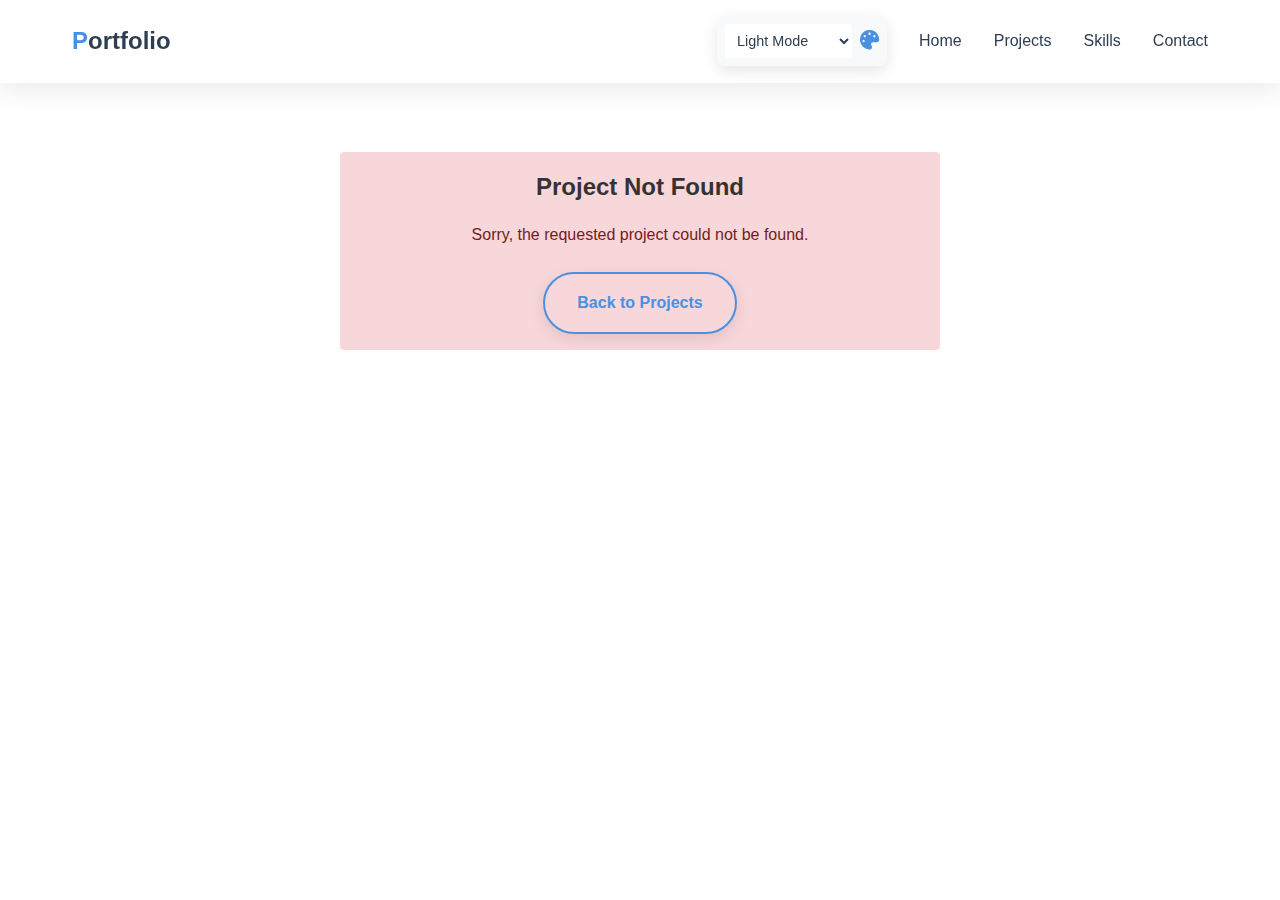
<file: project-details.html>
<!DOCTYPE html>
<html lang="en">
<head>
    <meta charset="UTF-8">
    <meta name="viewport" content="width=device-width, initial-scale=1.0">
    <title>Project Details</title>
    <link href="https://unpkg.com/aos@2.3.1/dist/aos.css" rel="stylesheet">
    <link rel="stylesheet" href="https://cdnjs.cloudflare.com/ajax/libs/font-awesome/6.4.0/css/all.min.css">
    <link rel="stylesheet" href="styles.css">
    <script src="js/projects.js"></script>
</head>
<body>
     <!-- Navigation -->
     <nav class="navbar">
        <div class="nav-content">
            <div class="logo">
                <span class="highlight">P</span>ortfolio
            </div>
            <div class="nav-items">
                <div class="theme-selector">
                    <select id="themeSelect" class="theme-select">
                        <option value="light">Light Mode</option>
                        <option value="dark">Dark Mode</option>
                        <option value="blue">Blue Theme</option>
                        <option value="purple">Purple Theme</option>
                        <option value="green">Green Theme</option>
                    </select>
                    <i class="fas fa-palette theme-icon"></i>
                </div>
                <li><a href="#home">Home</a></li>
                <li><a href="#projects">Projects</a></li>
                <li><a href="#skills">Skills</a></li>
                <li><a href="#contact">Contact</a></li>
            </div>
            <div class="menu-btn">
                <div class="menu-btn__lines"></div>
            </div>
        </div>
    </nav>

    <!-- Project Details Section -->
    <section class="project-details" id="projectDetails">
        <!-- Content will be loaded dynamically -->
    </section>

    <script src="https://unpkg.com/aos@2.3.1/dist/aos.js"></script>
    <script>
        AOS.init();
        
        // Theme Selector
        document.addEventListener('DOMContentLoaded', function() {
            const themeSelect = document.getElementById('themeSelect');
            const storedTheme = localStorage.getItem('theme') || 'light';
            
            themeSelect.value = storedTheme;
            document.body.setAttribute('data-theme', storedTheme);
            
            themeSelect.addEventListener('change', function() {
                const selectedTheme = this.value;
                document.body.setAttribute('data-theme', selectedTheme);
                localStorage.setItem('theme', selectedTheme);
            });

            // Load project details
            const urlParams = new URLSearchParams(window.location.search);
            const projectId = urlParams.get('project');
            
            if (projectId && projects[projectId]) {
                const project = projects[projectId];
                const projectDetails = document.getElementById('projectDetails');
                
                projectDetails.innerHTML = `
                    <div class="project-header">
                        <h1 class="project-title">${project.title}</h1>
                        <div class="project-meta">
                            <div class="project-category">${project.category}</div>
                            <div class="project-date">${project.date}</div>
                        </div>
                    </div>

                    <div class="project-gallery">
                        <div class="gallery-grid">
                            <div class="gallery-item main-image">
                                <img src="${project.image}" alt="${project.title}">
                            </div>
                            ${project.additionalImages ? 
                                project.additionalImages.map(img => `
                                    <div class="gallery-item">
                                        <img src="${img.url}" alt="${img.alt || project.title}">
                                    </div>
                                `).join('') : ''
                            }
                        </div>
                    </div>

                    <style>
                        .project-gallery {
                            margin: 2rem 0;
                            width: 100%;
                        }
                        
                        .gallery-grid {
                            display: grid;
                            grid-template-columns: repeat(2, 1fr);
                            gap: 1rem;
                            width: 100%;
                        }
                        
                        .gallery-item {
                            position: relative;
                            width: 100%;
                            border-radius: 8px;
                            overflow: hidden;
                            box-shadow: 0 4px 6px rgba(0, 0, 0, 0.1);
                        }
                        
                        .gallery-item img {
                            width: 100%;
                            height: 100%;
                            object-fit: cover;
                            transition: transform 0.3s ease;
                        }
                        
                        .gallery-item:hover img {
                            transform: scale(1.05);
                        }
                        
                        .main-image {
                            grid-column: 1 / -1;
                        }
                        
                        @media (min-width: 768px) {
                            .gallery-grid {
                                grid-template-columns: repeat(3, 1fr);
                            }
                        }
                        
                        @media (max-width: 576px) {
                            .gallery-grid {
                                grid-template-columns: 1fr;
                            }
                        }
                    </style>

                    <div class="project-info">
                        <div class="project-description">
                            <h2>About the Project</h2>
                            <p>${project.description}</p>
                            
                            <h3>Key Features</h3>
                            <ul class="features-list">
                                ${project.features.map(feature => `<li>✅ ${feature}</li>`).join('')}
                            </ul>

                            <h3>Technologies Used</h3>
                            <div class="tech-stack">
                                ${project.technologies.map(tech => `<span class="tech-tag">${tech}</span>`).join('')}
                            </div>
                        </div>

                        <div class="project-actions" style="margin-top: 3%;">
                            <a href="${project.githubUrl}" class="action-btn github-btn btn secondary">
                                <i class="fab fa-github"></i>
                                View Source Code
                            </a>
                            <a href="${project.liveUrl}" class="action-btn preview-btn btn secondary">
                                <i class="fas fa-external-link-alt"></i>
                                Live Preview
                            </a>
                        </div>
                    </div>
                `;
            } else {
                document.getElementById('projectDetails').innerHTML = `
                    <div class="error-message">
                        <h2>Project Not Found</h2>
                        <p>Sorry, the requested project could not be found.</p>
                        <a href="index.html#projects" class="btn secondary">Back to Projects</a>
                    </div>
                `;
            }
        });
    </script>
</body>
</html>
</file>
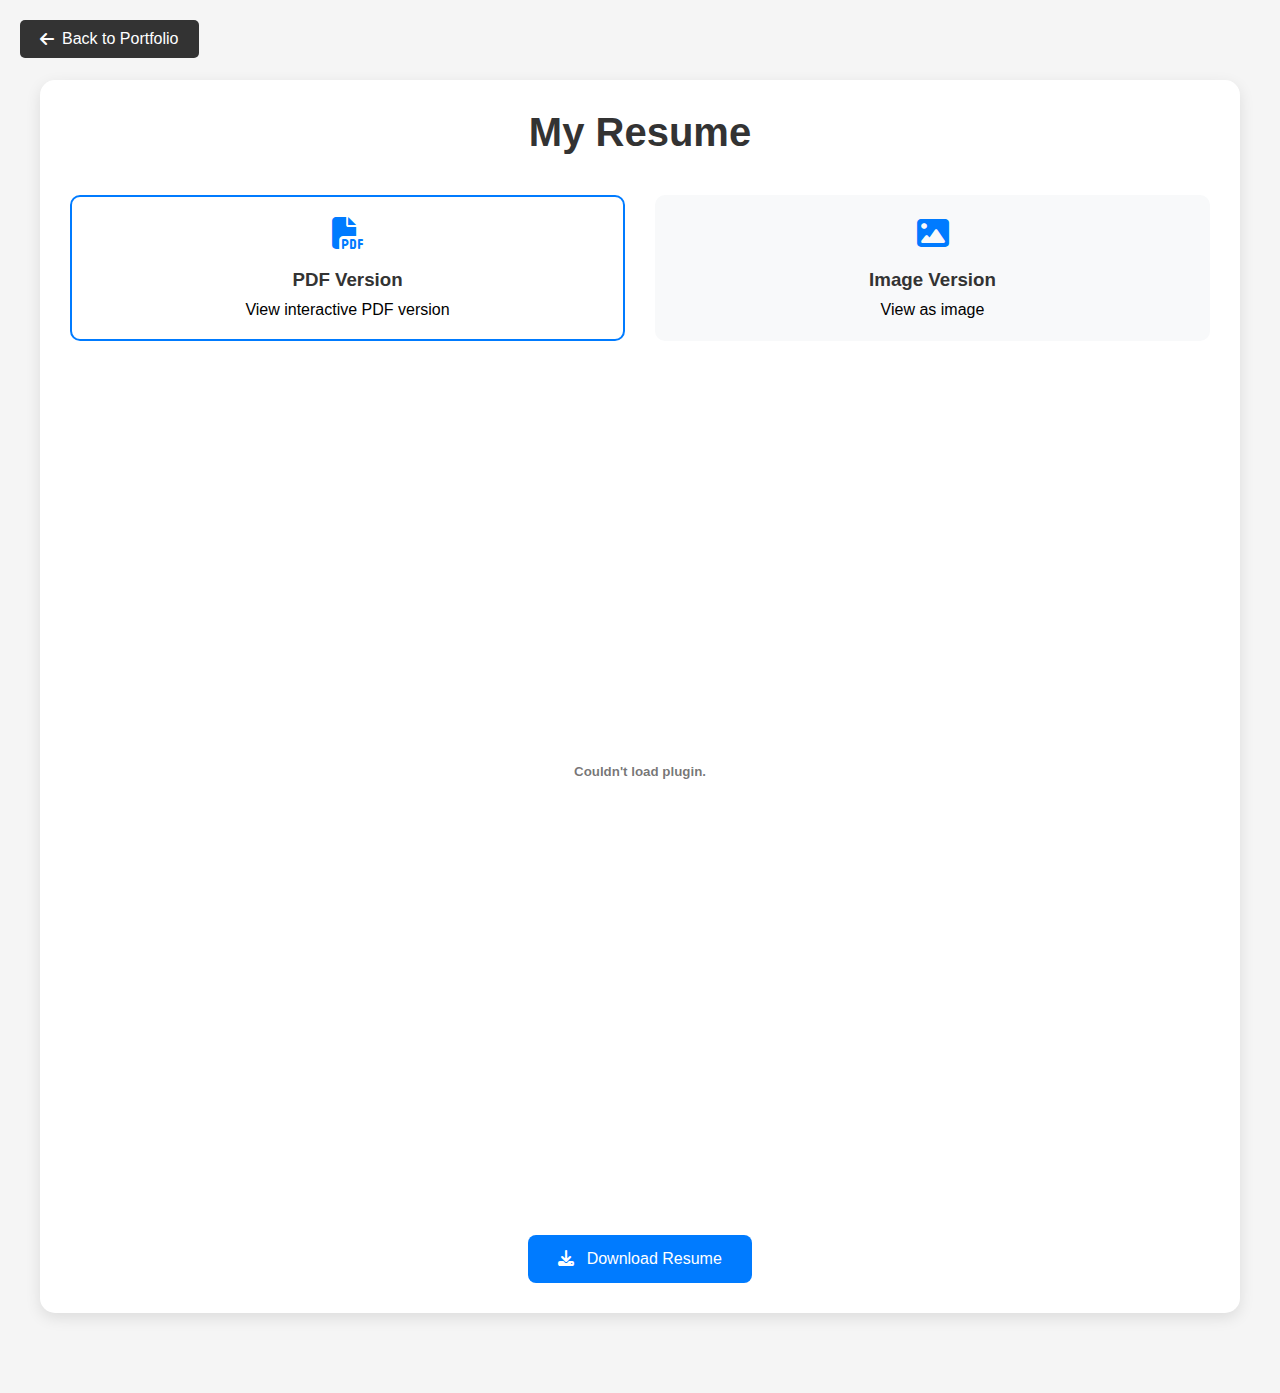
<file: resume.html>
<!DOCTYPE html>
<html lang="en">
<head>
    <meta charset="UTF-8">
    <meta name="viewport" content="width=device-width, initial-scale=1.0">
    <title>My Resume</title>
    <link rel="stylesheet" href="https://cdnjs.cloudflare.com/ajax/libs/font-awesome/6.4.0/css/all.min.css">
    <style>
        * {
            margin: 0;
            padding: 0;
            box-sizing: border-box;
            font-family: 'Segoe UI', Tahoma, Geneva, Verdana, sans-serif;
        }

        body {
            background: #f5f5f5;
            min-height: 100vh;
            display: flex;
            flex-direction: column;
            align-items: center;
            padding: 20px;
        }

        .back-button {
            position: fixed;
            top: 20px;
            left: 20px;
            background: #333;
            color: white;
            padding: 10px 20px;
            border-radius: 5px;
            text-decoration: none;
            display: flex;
            align-items: center;
            gap: 8px;
            transition: background 0.3s;
        }

        .back-button:hover {
            background: #555;
        }

        .container {
            max-width: 1200px;
            width: 100%;
            margin: 60px auto;
            background: white;
            border-radius: 15px;
            box-shadow: 0 5px 15px rgba(0, 0, 0, 0.1);
            padding: 30px;
        }

        h1 {
            text-align: center;
            color: #333;
            margin-bottom: 40px;
            font-size: 2.5rem;
        }

        .resume-options {
            display: flex;
            gap: 30px;
            margin-bottom: 30px;
        }

        .option {
            flex: 1;
            background: #f8f9fa;
            padding: 20px;
            border-radius: 10px;
            cursor: pointer;
            transition: transform 0.3s, box-shadow 0.3s;
            text-align: center;
            border: 2px solid transparent;
        }

        .option:hover {
            transform: translateY(-5px);
            box-shadow: 0 5px 15px rgba(0, 0, 0, 0.1);
        }

        .option.active {
            border-color: #007bff;
            background: #fff;
        }

        .option i {
            font-size: 2rem;
            color: #007bff;
            margin-bottom: 10px;
        }

        .option h3 {
            margin: 10px 0;
            color: #333;
        }

        .resume-content {
            margin-top: 30px;
        }

        .resume-view {
            display: none;
        }

        .resume-view.active {
            display: block;
        }

        .resume-image {
            max-width: 100%;
            height: auto;
            border-radius: 10px;
            box-shadow: 0 3px 10px rgba(0, 0, 0, 0.1);
        }

        .resume-pdf {
            width: 100%;
            height: 800px;
            border: none;
            border-radius: 10px;
        }

        .download-button {
            display: inline-block;
            background: #007bff;
            color: white;
            padding: 15px 30px;
            border-radius: 8px;
            text-decoration: none;
            margin-top: 30px;
            transition: background 0.3s;
            font-weight: 500;
        }

        .download-button:hover {
            background: #0056b3;
        }

        .download-button i {
            margin-right: 8px;
        }

        .buttons-container {
            text-align: center;
            margin-top: 30px;
        }

        @media (max-width: 768px) {
            .resume-options {
                flex-direction: column;
            }

            .container {
                margin: 20px auto;
                padding: 20px;
            }

            h1 {
                font-size: 2rem;
            }

            .resume-pdf {
                height: 500px;
            }
        }
    </style>
</head>
<body>
    <a href="index.html" class="back-button">
        <i class="fas fa-arrow-left"></i>
        Back to Portfolio
    </a>

    <div class="container">
        <h1>My Resume</h1>

        <div class="resume-options">
            <div class="option active" onclick="switchView('pdf')">
                <i class="fas fa-file-pdf"></i>
                <h3>PDF Version</h3>
                <p>View interactive PDF version</p>
            </div>
            <div class="option" onclick="switchView('image')">
                <i class="fas fa-image"></i>
                <h3>Image Version</h3>
                <p>View as image</p>
            </div>
        </div>

        <div class="resume-content">
            <div class="resume-view active" id="pdf-view">
                <embed src="assets/resume.pdf" type="application/pdf" class="resume-pdf">
            </div>
            <div class="resume-view" id="image-view">
                <img src="assets/resume.png" alt="Resume" class="resume-image">
            </div>
        </div>

        <div class="buttons-container">
            <a href="assets/resume.pdf" download class="download-button">
                <i class="fas fa-download"></i>
                Download Resume
            </a>
        </div>
    </div>

    <script>
        function switchView(type) {
            // Update options
            document.querySelectorAll('.option').forEach(option => {
                option.classList.remove('active');
            });
            document.querySelector(`.option[onclick="switchView('${type}')"]`).classList.add('active');

            // Update view
            document.querySelectorAll('.resume-view').forEach(view => {
                view.classList.remove('active');
            });
            document.getElementById(`${type}-view`).classList.add('active');
        }
    </script>
</body>
</html>
</file>
<file: styles.css>
/* Variables */
:root {
    --primary: #4a90e2;
    --secondary: #2c3e50;
    --accent: #e74c3c;
    --background: #f8f9fa;
    --text: #2c3e50;
    --light-text: #7f8c8d;
    --white: #ffffff;
    --gradient: linear-gradient(135deg, #4a90e2 0%, #2c3e50 100%);
    --shadow: 0 5px 15px rgba(0, 0, 0, 0.1);
    --transition: all 0.3s ease;
    --bg-color: #ffffff;
    --text-color: #333333;
    --primary-color: #2196f3;
    --secondary-color: #f50057;
    --accent-color: #ff4081;
    --gradient: linear-gradient(135deg, var(--primary-color) 0%, var(--secondary-color) 100%);
}

/* Reset & Base Styles */
* {
    margin: 0;
    padding: 0;
    box-sizing: border-box;
    transition: background-color 0.3s ease, color 0.3s ease, border-color 0.3s ease;
}

html {
    scroll-behavior: smooth;
}

body {
    font-family: 'Segoe UI', Tahoma, Geneva, Verdana, sans-serif;
    line-height: 1.6;
    color: var(--text);
    background: var(--background);
    overflow-x: hidden;
    transition: background-color 0.3s ease, color 0.3s ease;
    background-color: var(--bg-color);
    color: var(--text-color);
}

/* Navigation */
.navbar {
    position: fixed;
    top: 0;
    width: 100%;
    background: rgba(255, 255, 255, 0.1);
    backdrop-filter: blur(10px);
    -webkit-backdrop-filter: blur(10px);
    border-bottom: 1px solid rgba(255, 255, 255, 0.1);
    box-shadow: 0 4px 30px rgba(0, 0, 0, 0.1);
    z-index: 1000;
    padding: 1rem 0;
    transition: all 0.3s ease;
}

.navbar:hover {
    background: rgba(255, 255, 255, 0.2);
}

.nav-content {
    max-width: 1200px;
    margin: 0 auto;
    padding: 0 2rem;
    display: flex;
    justify-content: space-between;
    align-items: center;
}

.logo {
    font-size: 1.5rem;
    font-weight: 700;
    color: var(--secondary);
}

.logo .highlight {
    color: var(--primary);
}

.nav-items {
    display: flex;
    align-items: center;
    gap: 2rem;
    list-style: none;
}

.nav-items a {
    text-decoration: none;
    color: var(--text);
    font-weight: 500;
    transition: var(--transition);
    position: relative;
}

.nav-items a::after {
    content: '';
    position: absolute;
    bottom: -5px;
    left: 0;
    width: 0;
    height: 2px;
    background: var(--primary);
    transition: var(--transition);
}

.nav-items a:hover::after {
    width: 100%;
}

.nav-items a:hover {
    color: var(--primary);
    transform: translateY(-2px);
}

.menu-btn {
    display: none;
    cursor: pointer;
    width: 30px;
    height: 20px;
    position: relative;
    z-index: 2;
}

.menu-btn__lines,
.menu-btn__lines::before,
.menu-btn__lines::after {
    position: absolute;
    width: 100%;
    height: 2px;
    background: var(--text-color);
    transition: all 0.3s ease;
}

.menu-btn__lines {
    top: 50%;
    transform: translateY(-50%);
}

.menu-btn__lines::before {
    content: '';
    top: -8px;
}

.menu-btn__lines::after {
    content: '';
    top: 8px;
}

.menu-btn.open .menu-btn__lines {
    background: transparent;
}

.menu-btn.open .menu-btn__lines::before {
    transform: rotate(45deg) translate(5px, 5px);
}

.menu-btn.open .menu-btn__lines::after {
    transform: rotate(-45deg) translate(5px, -5px);
}

/* Hero Section */
.hero {
    position: relative;
    min-height: 100vh;
    display: flex;
    align-items: center;
    justify-content: space-between;
    padding: 8% 10%;
    gap: 4rem;
    overflow: hidden;
}

.hero-background {
    position: absolute;
    top: 0;
    left: 0;
    width: 100%;
    height: 100%;
    overflow: hidden;
    z-index: 0;
}

.circle {
    position: absolute;
    border-radius: 50%;
    background: var(--gradient);
    opacity: 0.1;
    animation: pulse 8s ease-in-out infinite;
}

.circle-1 {
    width: 300px;
    height: 300px;
    top: -100px;
    right: -100px;
    animation-delay: 0s;
}

.circle-2 {
    width: 500px;
    height: 500px;
    bottom: -200px;
    left: -200px;
    animation-delay: 2s;
}

.circle-3 {
    width: 200px;
    height: 200px;
    top: 50%;
    right: 10%;
    animation-delay: 4s;
}

.hero-text {
    flex: 1;
    max-width: 600px;
    z-index: 1;
    margin-right: 2rem;
}

.tag {
    display: inline-block;
    padding: 12px 24px;
    background: var(--gradient);
    color: white;
    border-radius: 50px;
    font-size: 1.1rem;
    margin-bottom: 2.5rem;
    box-shadow: 0 8px 20px rgba(0, 0, 0, 0.1);
    transform-origin: left;
    animation: scaleIn 0.5s ease-out;
}

.tag i {
    margin-right: 8px;
    animation: spin 4s linear infinite;
}

.hero-text h1 {
    font-size: 3rem;
    margin-bottom: 2rem;
    line-height: 1.2;
}

.animated-text {
    background: var(--gradient);
    -webkit-background-clip: text;
    -webkit-text-fill-color: transparent;
    font-weight: bold;
    margin-top: 0.5rem;
}

.description {
    margin-bottom: 2.5rem;
}

.desc-item {
    display: flex;
    align-items: center;
    margin-bottom: 1rem;
    font-size: 1.2rem;
    opacity: 0;
    animation: slideInLeft 0.5s ease-out forwards;
}

.desc-item:nth-child(1) { animation-delay: 0.3s; }
.desc-item:nth-child(2) { animation-delay: 0.6s; }
.desc-item:nth-child(3) { animation-delay: 0.9s; }

.desc-item i {
    width: 40px;
    height: 40px;
    display: flex;
    align-items: center;
    justify-content: center;
    background: var(--gradient);
    color: white;
    border-radius: 50%;
    margin-right: 1rem;
    font-size: 1.2rem;
    animation: pulse 2s infinite;
}

.skill-tags {
    display: flex;
    flex-wrap: wrap;
    gap: 1rem;
    margin-bottom: 2.5rem;
}

.skill-tag {
    padding: 8px 16px;
    background: rgba(var(--primary-color-rgb), 0.1);
    border: 1px solid rgba(var(--primary-color-rgb), 0.2);
    border-radius: 20px;
    font-size: 0.9rem;
    color: var(--primary-color);
    transition: all 0.3s ease;
    animation: fadeInUp 0.5s ease-out forwards;
    opacity: 0;
}

.skill-tag:nth-child(1) { animation-delay: 0.1s; }
.skill-tag:nth-child(2) { animation-delay: 0.2s; }
.skill-tag:nth-child(3) { animation-delay: 0.3s; }
.skill-tag:nth-child(4) { animation-delay: 0.4s; }
.skill-tag:nth-child(5) { animation-delay: 0.5s; }

.skill-tag:hover {
    transform: translateY(-3px);
    box-shadow: 0 5px 15px rgba(var(--primary-color-rgb), 0.2);
    background: var(--gradient);
    color: white;
}

.social-icons {
    display: flex;
    gap: 2rem;
    margin-top: 3rem;
}

.social-icon {
    position: relative;
    width: 60px;
    height: 60px;
    display: flex;
    align-items: center;
    justify-content: center;
    border-radius: 50%;
    background: transparent;
    color: var(--text-color);
    font-size: 1.5rem;
    text-decoration: none;
    transition: all 0.4s cubic-bezier(0.4, 0, 0.2, 1);
    overflow: hidden;
}

.icon-background {
    position: absolute;
    inset: 0;
    background: var(--gradient);
    opacity: 0;
    transition: all 0.4s ease;
    transform: scale(0.8);
    border-radius: 50%;
}

.social-icon i {
    position: relative;
    z-index: 2;
    transition: all 0.4s ease;
    place-items: center;
}

.social-icon:hover {
    transform: translateY(-8px) rotate(360deg);
}

.social-icon:hover .icon-background {
    opacity: 1;
    transform: scale(1);
}

.social-icon:hover i {
    color: white;
}

.hero-image {
    position: relative;
    width: 450px;
    height: 450px;
    z-index: 1;
}

.hero-image-container {
    position: relative;
    width: 100%;
    height: 100%;
    border-radius: 50%;
    overflow: hidden;
    box-shadow: 0 15px 35px rgba(0, 0, 0, 0.2);
    animation: morphing 10s ease-in-out infinite;
}

.image-overlay {
    position: absolute;
    inset: 0;
    background: radial-gradient(circle at 30% 30%, rgba(255, 255, 255, 0.2) 0%, transparent 70%);
    mix-blend-mode: overlay;
}

.experience-badge {
    position: absolute;
    bottom: 10%;
    right: -20px;
    background: var(--gradient);
    color: white;
    padding: 1rem;
    border-radius: 50%;
    width: 100px;
    height: 100px;
    display: flex;
    flex-direction: column;
    align-items: center;
    justify-content: center;
    box-shadow: 0 8px 20px rgba(0, 0, 0, 0.15);
    animation: float 3s ease-in-out infinite;
}

.experience-badge .number {
    font-size: 1.8rem;
    font-weight: bold;
    line-height: 1;
}

.experience-badge .text {
    font-size: 0.8rem;
    text-align: center;
    opacity: 0.9;
}

/* Enhanced Social Icons */
.social-icons {
    display: flex;
    gap: 1.5rem;
    margin-top: 2rem;
}

.social-icon {
    position: relative;
    width: 45px;
    height: 45px;
    display: flex;
    align-items: center;
    justify-content: center;
    border-radius: 50%;
    background: var(--gradient);
    color: white;
    font-size: 1.2rem;
    text-decoration: none;
    transition: all 0.3s ease;
    overflow: hidden;
    box-shadow: 0 4px 15px rgba(0, 0, 0, 0.1);
}

.social-icon::before {
    content: '';
    position: absolute;
    inset: 2px;
    background: var(--gradient);
    border-radius: inherit;
    opacity: 0.9;
}

.social-icon i {
    position: relative;
    z-index: 2;
}

.social-icon:hover {
    transform: translateY(-5px) rotate(360deg);
    box-shadow: 0 6px 20px rgba(var(--primary-color-rgb), 0.2);
}

/* New Animations */
@keyframes spin {
    from { transform: rotate(0deg); }
    to { transform: rotate(360deg); }
}

@keyframes fadeInUp {
    from {
        opacity: 0;
        transform: translateY(20px);
    }
    to {
        opacity: 1;
        transform: translateY(0);
    }
}

@keyframes pulse {
    0% { transform: scale(1); opacity: 1; }
    50% { transform: scale(1.1); opacity: 0.8; }
    100% { transform: scale(1); opacity: 1; }
}

@keyframes slideInLeft {
    from {
        opacity: 0;
        transform: translateX(-50px);
    }
    to {
        opacity: 1;
        transform: translateX(0);
    }
}

/* Responsive Styles */
@media (max-width: 768px) {
    .hero {
        padding: 6rem 5% 3rem;
        flex-direction: column;
        text-align: center;
        gap: 3rem;
    }

    .hero-text {
        margin-right: 0;
    }

    .hero-text h1 {
        font-size: 3rem;
    }

    .desc-item {
        justify-content: center;
    }

    .skill-tags {
        justify-content: center;
    }

    .social-icons {
        justify-content: center;
    }

    .hero-image {
        width: 300px;
        height: 300px;
        margin: 0 auto;
    }

    .experience-badge {
        right: 0;
        bottom: 0;
        width: 80px;
        height: 80px;
    }

    .experience-badge .number {
        font-size: 1.5rem;
    }

    .experience-badge .text {
        font-size: 0.7rem;
    }
}

/* Floating Technology Icons */
.floating-icons {
    position: absolute;
    width: 200%;
    height: 200%;
    top: -50%;
    left: -50%;
    pointer-events: none;
    animation: rotateIcons 20s linear infinite;
}

.floating-icons i {
    position: absolute;
    font-size: 2.5rem;
    color: var(--primary-color);
    opacity: 0.2;
    transition: all 0.3s ease;
}

.floating-icons i:nth-child(1) { top: 40%; left: 30%; animation: float 6s ease-in-out infinite; }
.floating-icons i:nth-child(2) { top: 60%; right: 30%; animation: float 8s ease-in-out infinite 1s; }
.floating-icons i:nth-child(3) { bottom: 30%; left: 40%; animation: float 7s ease-in-out infinite 2s; }
.floating-icons i:nth-child(4) { top: 30%; right: 40%; animation: float 9s ease-in-out infinite 3s; }
.floating-icons i:nth-child(5) { bottom: 40%; right: 35%; animation: float 8s ease-in-out infinite 4s; }

@keyframes rotateIcons {
    0% { transform: rotate(0deg); }
    100% { transform: rotate(360deg); }
}

/* Button Enhancements */
.cta-buttons {
    margin-top: 3rem;
    display: flex;
    gap: 2rem;
    animation: fadeIn 1s ease-out 0.5s both;
}

/* CTA Buttons */
.cta-buttons {
    display: flex;
    gap: 1rem;
    margin-top: 2rem;
    flex-wrap: wrap;
}

.btn {
    position: relative;
    padding: 1rem 2rem;
    border: none;
    border-radius: 50px;
    font-size: 1rem;
    font-weight: 600;
    text-decoration: none;
    display: inline-flex;
    align-items: center;
    justify-content: center;
    gap: 0.5rem;
    cursor: pointer;
    transition: all 0.3s ease;
    overflow: hidden;
    box-shadow: var(--shadow);
}

.btn.primary {
    background: var(--gradient);
    color: var(--white);
}

.btn.secondary {
    background: transparent;
    border: 2px solid var(--primary);
    color: var(--primary);
}

.btn.accent {
    background: var(--accent);
    color: var(--white);
}

.btn::before {
    content: '';
    position: absolute;
    top: 0;
    left: -100%;
    width: 100%;
    height: 100%;
    background: linear-gradient(
        120deg,
        transparent,
        rgba(255, 255, 255, 0.3),
        transparent
    );
    transition: 0.5s;
}

.btn:hover::before {
    left: 100%;
}

.btn:hover {
    transform: translateY(-3px);
    box-shadow: 0 5px 15px rgba(0, 0, 0, 0.2);
}

.btn-icon {
    font-size: 1.1rem;
    transition: transform 0.3s ease;
}

.btn:hover .btn-icon {
    transform: translateY(-2px);
}

/* Contact Section Styles */
.contact {
    padding: 80px 5%;
    background: rgba(255, 255, 255, 0.2);
    backdrop-filter: blur(15px);
    border-radius: 20px;
    box-shadow: 0 4px 30px rgba(0, 0, 0, 0.2);
}

.contact-container {
    display: flex;
    justify-content: space-between;
    flex-wrap: wrap;
    gap: 2rem;
}

.contact-info {
    flex: 1;
    min-width: 300px;
}

.contact-card {
    background: rgba(255, 255, 255, 0.3);
    border-radius: 15px;
    padding: 2rem;
    box-shadow: 0 4px 20px rgba(0, 0, 0, 0.15);
    transition: transform 0.3s ease, box-shadow 0.3s ease;
}

.contact-card:hover {
    transform: translateY(-5px);
    box-shadow: 0 8px 30px rgba(0, 0, 0, 0.2);
}

.contact-header h3 {
    margin-bottom: 1rem;
    color: var(--text-color);
    font-size: 1.8rem;
}

.contact-details {
    margin-top: 1rem;
}

.contact-item {
    display: flex;
    align-items: center;
    margin-bottom: 1rem;
    color: var(--text-color);
}

.contact-item i {
    font-size: 1.5rem;
    margin-right: 10px;
    color: var(--primary-color);
}

.contact-social {
    margin-top: 1.5rem;
}

.social-icon {
    margin-right: 10px;
    color: var(--text-color);
    transition: color 0.3s;
}

.social-icon:hover {
    color: var(--primary-color);
}

.contact-form {
    flex: 1;
    min-width: 300px;
    background: rgba(255, 255, 255, 0.3);
    border-radius: 15px;
    padding: 2rem;
    box-shadow: 0 4px 20px rgba(0, 0, 0, 0.15);
}

.input-group {
    position: relative;
    margin-bottom: 1.5rem;
}

.input-group input,
.input-group textarea {
    width: 100%;
    padding: 12px 15px;
    border: none;
    border-radius: 8px;
    background: rgba(255, 255, 255, 0.5);
    color: var(--text-color);
    transition: background 0.3s;
}

.input-group input:focus,
.input-group textarea:focus {
    background: rgba(255, 255, 255, 0.7);
    outline: none;
}

.input-group label {
    position: absolute;
    left: 15px;
    top: 10px;
    transition: 0.3s;
    color: var(--light-text);
}

.input-group input:focus + label,
.input-group textarea:focus + label,
.input-group input:not(:placeholder-shown) + label,
.input-group textarea:not(:placeholder-shown) + label {
    top: -10px;
    font-size: 12px;
    color: var(--primary-color);
}

.submit-btn {
    background: var(--primary-color);
    color: white;
    padding: 12px 20px;
    border: none;
    border-radius: 8px;
    cursor: pointer;
    transition: background 0.3s, transform 0.3s;
}

.submit-btn:hover {
    background: darken(var(--primary-color), 10%);
    transform: translateY(-2px);
    color: var(--secondary);
    border: 2px solid var(--primary-color);
}

/* About Section */
.about {
    padding: 100px 5%;
    max-width: 1200px;
    margin: 0 auto;
    transition: background-color 0.3s ease, color 0.3s ease;
}

.section-header {
    text-align: center;
    margin-bottom: 4rem;
}

.subtitle {
    color: var(--primary);
    font-weight: 500;
    margin-bottom: 0.5rem;
    display: block;
}

.section-header h2 {
    font-size: 2.5rem;
    color: var(--text);
}

.about-content {
    display: grid;
    grid-template-columns: 1fr 1fr;
    gap: 4rem;
    align-items: center;
}

.about-image {
    position: relative;
}

.about-image img {
    width: 100%;
    border-radius: 20px;
}

.experience-badge {
    position: absolute;
    bottom: -20px;
    right: -20px;
    background: var(--white);
    padding: 1rem;
    border-radius: 10px;
    box-shadow: var(--shadow);
    text-align: center;
}

.experience-badge .number {
    font-size: 2rem;
    font-weight: 700;
    color: var(--primary);
    line-height: 1;
}

.about-text h3 {
    font-size: 1.5rem;
    margin-bottom: 1rem;
}

.skills-grid {
    display: grid;
    grid-template-columns: repeat(auto-fit, minmax(120px, 1fr));
    gap: 1rem;
    margin-top: 2rem;
    animation: scaleIn 0.5s ease-out;
}

.skill-item {
    background: var(--white);
    padding: 1rem;
    border-radius: 10px;
    text-align: center;
    box-shadow: var(--shadow);
    transition: var(--transition);
    position: relative;
    overflow: hidden;
}

.skill-item::before {
    content: '';
    position: absolute;
    top: 0;
    left: 0;
    width: 100%;
    height: 100%;
    background: var(--gradient);
    opacity: 0;
    transition: var(--transition);
    z-index: 0;
}

.skill-item:hover {
    transform: translateY(-10px);
    color: var(--white);
}

.skill-item:hover::before {
    opacity: 1;
}

.skill-item:hover i,
.skill-item:hover span {
    color: var(--white);
    position: relative;
    z-index: 1;
}

.skill-item:nth-child(1) { animation-delay: 0.1s; }
.skill-item:nth-child(2) { animation-delay: 0.2s; }
.skill-item:nth-child(3) { animation-delay: 0.3s; }
.skill-item:nth-child(4) { animation-delay: 0.4s; }

/* Projects Section */
.projects {
    padding: 100px 5%;
    background: var(--bg-color);
}

.section-title {
    text-align: center;
    margin-bottom: 60px;
}

.section-title h2 {
    font-size: 2.5rem;
    margin-bottom: 20px;
    background: var(--gradient);
    -webkit-background-clip: text;
    -webkit-text-fill-color: transparent;
}

.title-bar {
    width: 70px;
    height: 4px;
    background: var(--gradient);
    margin: 0 auto;
    border-radius: 2px;
    position: relative;
}

.title-bar::before,
.title-bar::after {
    content: '';
    position: absolute;
    width: 45%;
    height: 100%;
    background: var(--gradient);
    border-radius: 2px;
    animation: titleBarAnim 2s ease-in-out infinite;
}

.title-bar::before {
    left: -60%;
}

.title-bar::after {
    right: -60%;
}

.projects-grid {
    display: grid;
    grid-template-columns: repeat(auto-fit, minmax(300px, 1fr));
    gap: 2rem;
    padding: 20px;
}

.project-card {
    background: var(--card-bg);
    border-radius: 15px;
    overflow: hidden;
    box-shadow: 0 5px 15px rgba(0, 0, 0, 0.1);
    transition: transform 0.3s ease, box-shadow 0.3s ease;
    height: 100%;
    display: flex;
    flex-direction: column;
}

.project-card:hover {
    transform: translateY(-5px);
    box-shadow: 0 8px 25px rgba(0, 0, 0, 0.15);
}

.project-image {
    position: relative;
    width: 100%;
    padding-top: 60%; /* Aspect ratio */
    overflow: hidden;
}

.project-image a {
    display: block;
    width: 100%;
    height: 100%;
}

.project-image img {
    position: absolute;
    top: 0;
    left: 0;
    width: 100%;
    height: 100%;
    object-fit: cover;
    transition: transform 0.3s ease;
}

.project-card:hover .project-image img {
    transform: scale(1.05);
}

.project-overlay {
    position: absolute;
    top: 0;
    left: 0;
    width: 100%;
    height: 100%;
    background: rgba(0, 0, 0, 0.7);
    display: flex;
    align-items: center;
    justify-content: center;
    opacity: 0;
    transition: opacity 0.3s ease;
}

.project-card:hover .project-overlay {
    opacity: 1;
}

.project-tech {
    display: flex;
    flex-wrap: wrap;
    gap: 10px;
    padding: 20px;
    justify-content: center;
}

.project-tech span {
    background: var(--accent-color);
    color: var(--text-light);
    padding: 5px 12px;
    border-radius: 20px;
    font-size: 0.9em;
}

.project-content {
    padding: 20px;
    flex-grow: 1;
    display: flex;
    flex-direction: column;
    background: var(--card-bg);
    z-index: 1;
}

.project-content h3 {
    color: var(--text-color);
    margin-bottom: 10px;
    font-size: 1.4em;
}

.project-content p {
    color: var(--text-muted);
    margin-bottom: 20px;
    line-height: 1.6;
    flex-grow: 1;
}

.project-links {
    display: flex;
    gap: 15px;
    margin-top: auto;
}

.project-link {
    display: inline-flex;
    align-items: center;
    gap: 8px;
    color: var(--text-color);
    text-decoration: none;
    font-weight: 500;
    transition: color 0.3s ease;
}

.project-link:hover {
    color: var(--accent-color);
}

.project-link i {
    font-size: 1.1em;
}

/* Project card link styles */
.project-link-wrapper {
    text-decoration: none;
    color: inherit;
    display: block;
    height: 100%;
    transition: transform 0.3s ease;
}

.project-link-wrapper:hover {
    transform: translateY(-5px);
}

.error-message {
    text-align: center;
    padding: 2rem;
    margin: 2rem auto;
    max-width: 600px;
}

.error-message h2 {
    margin-bottom: 1rem;
    color: var(--text-color);
}

.error-message p {
    margin-bottom: 1.5rem;
    color: var(--text-muted);
}

/* Contact Section */
.contact {
    padding: 100px 5%;
    background: var(--bg-color);
}

.contact-container {
    display: flex;
    gap: 4rem;
    max-width: 1200px;
    margin: 0 auto;
}

.contact-info {
    flex: 1;
    display: grid;
    grid-template-columns: repeat(auto-fit, minmax(250px, 1fr));
    gap: 2rem;
}

.contact-card {
    background: var(--card-bg);
    padding: 30px;
    border-radius: 20px;
    text-align: center;
    transition: all 0.4s ease;
    position: relative;
    overflow: hidden;
}

.contact-card::before {
    content: '';
    position: absolute;
    inset: 0;
    background: var(--gradient);
    opacity: 0;
    transition: all 0.4s ease;
}

.contact-card:hover::before {
    opacity: 1;
}

.contact-card > * {
    position: relative;
    z-index: 1;
}

.contact-card i {
    font-size: 2.5rem;
    color: var(--primary-color);
    margin-bottom: 15px;
    transition: all 0.4s ease;
}

.contact-card:hover i {
    color: white;
    transform: translateY(-5px);
}

.contact-card h3 {
    font-size: 1.2rem;
    margin-bottom: 10px;
    color: var(--text-color);
    transition: all 0.4s ease;
}

.contact-card:hover h3 {
    color: white;
}

.contact-card p {
    color: var(--text-secondary);
    transition: all 0.4s ease;
}

.contact-card:hover p {
    color: rgba(255, 255, 255, 0.9);
}

.contact-form {
    flex: 1;
    background: var(--card-bg);
    padding: 40px;
    border-radius: 20px;
    box-shadow: 0 10px 30px rgba(0, 0, 0, 0.1);
}

.form-group {
    margin-bottom: 25px;
    position: relative;
}

.form-group input,
.form-group textarea {
    width: 100%;
    padding: 12px;
    background: transparent;
    border: none;
    border-bottom: 2px solid rgba(var(--primary-color-rgb), 0.2);
    color: var(--text-color);
    font-size: 1rem;
    transition: all 0.3s ease;
}

.form-group textarea {
    height: 120px;
    resize: none;
}

.focus-border {
    position: absolute;
    bottom: 0;
    left: 0;
    width: 0;
    height: 2px;
    background: var(--gradient);
    transition: all 0.4s ease;
}

.form-group input:focus ~ .focus-border,
.form-group textarea:focus ~ .focus-border {
    width: 100%;
}

.submit-btn {
    background: var(--gradient);
    color: white;
    padding: 12px 30px;
    border: none;
    border-radius: 25px;
    font-size: 1rem;
    cursor: pointer;
    transition: all 0.4s ease;
    display: flex;
    align-items: center;
    gap: 10px;
    overflow: hidden;
    position: relative;
}

.submit-btn::before {
    content: '';
    position: absolute;
    top: 0;
    left: -100%;
    width: 100%;
    height: 100%;
    background: linear-gradient(to right, transparent, rgba(255, 255, 255, 0.2), transparent);
    transform: translateX(-100%);
    transition: transform 0.6s ease;
}

.submit-btn:hover {
    transform: translateY(-3px);
    box-shadow: 0 10px 20px rgba(0, 0, 0, 0.1);
}

.submit-btn:hover::before {
    transform: translateX(100%);
}

.submit-btn i {
    transition: all 0.4s ease;
}

.submit-btn:hover i {
    transform: translateX(5px) rotate(45deg);
}

/* Animations */
@keyframes titleBarAnim {
    0%, 100% {
        transform: scaleX(1);
    }
    50% {
        transform: scaleX(1.5);
    }
}

/* Responsive Design */
@media (max-width: 768px) {
    .contact-container {
        flex-direction: column;
        gap: 3rem;
    }

    .contact-info {
        grid-template-columns: 1fr;
    }

    .contact-form {
        padding: 30px 20px;
    }
}

/* Project Modal */
.modal-overlay {
    position: fixed;
    top: 0;
    left: 0;
    width: 100%;
    height: 100%;
    background: rgba(0, 0, 0, 0.8);
    display: flex;
    justify-content: center;
    align-items: center;
    z-index: 1000;
    opacity: 0;
    visibility: hidden;
    transition: all 0.3s ease;
}

.modal-overlay.active {
    opacity: 1;
    visibility: visible;
}

.modal {
    background: var(--white);
    width: 90%;
    max-width: 1000px;
    max-height: 90vh;
    overflow-y: auto;
    border-radius: 20px;
    position: relative;
    transform: scale(0.8) translateY(30px);
    opacity: 0;
    transition: all 0.3s ease;
}

.modal-overlay.active .modal {
    transform: scale(1) translateY(0);
    opacity: 1;
}

.modal-close {
    position: absolute;
    top: 20px;
    right: 20px;
    background: var(--white);
    border: none;
    width: 40px;
    height: 40px;
    border-radius: 50%;
    display: flex;
    align-items: center;
    justify-content: center;
    cursor: pointer;
    z-index: 10;
    box-shadow: 0 2px 10px rgba(0, 0, 0, 0.1);
    transition: all 0.3s ease;
}

.modal-close i {
    font-size: 1.2rem;
    color: var(--text);
    transition: all 0.3s ease;
}

.modal-close:hover {
    transform: rotate(90deg);
    background: var(--primary);
}

.modal-close:hover i {
    color: var(--white);
}

.modal-content {
    padding: 0;
}

.modal-header {
    position: relative;
}

.modal-images {
    width: 100%;
}

.modal-image {
    width: 100%;
    height: 400px;
    object-fit: cover;
    border-radius: 20px 20px 0 0;
    display: none;
}

.modal-image.active {
    display: block;
}

.modal-thumbnails {
    position: absolute;
    bottom: 20px;
    left: 50%;
    transform: translateX(-50%);
    display: flex;
    gap: 10px;
    background: rgba(255, 255, 255, 0.9);
    padding: 10px;
    border-radius: 50px;
}

.thumbnail {
    width: 60px;
    height: 40px;
    object-fit: cover;
    border-radius: 5px;
    cursor: pointer;
    opacity: 0.6;
    transition: all 0.3s ease;
}

.thumbnail.active,
.thumbnail:hover {
    opacity: 1;
}

.modal-body {
    padding: 2rem;
}

.modal-title {
    font-size: 2rem;
    margin-bottom: 1rem;
    color: var(--text);
}

.modal-description {
    color: var(--light-text);
    line-height: 1.6;
    margin-bottom: 2rem;
}

.modal-info {
    display: grid;
    grid-template-columns: 1fr 1fr;
    gap: 2rem;
}

.info-item h3 {
    margin-bottom: 1rem;
    color: var(--text);
}

.modal-tags {
    display: flex;
    flex-wrap: wrap;
    gap: 0.5rem;
}

.modal-tag {
    padding: 0.5rem 1rem;
    background: rgba(74, 144, 226, 0.1);
    color: var(--primary);
    border-radius: 50px;
    font-size: 0.9rem;
}

.modal-links {
    display: flex;
    gap: 1rem;
}

.modal-link {
    padding: 0.75rem 1.5rem;
    border-radius: 50px;
    text-decoration: none;
    font-weight: 500;
    display: flex;
    align-items: center;
    gap: 0.5rem;
    transition: all 0.3s ease;
}

.modal-link i {
    font-size: 1rem;
}

/* Enhanced Contact Form */
.contact-form {
    background: var(--white);
    padding: 2rem;
    border-radius: 20px;
    box-shadow: var(--shadow);
}

.form-header {
    text-align: center;
    margin-bottom: 2rem;
}

.form-header h3 {
    font-size: 1.5rem;
    color: var(--text);
    margin-bottom: 0.5rem;
}

.form-header p {
    color: var(--light-text);
}

.form-group {
    display: flex;
    flex-direction: column;
    gap: 1.5rem;
}

.input-group {
    display: grid;
    grid-template-columns: 1fr 1fr;
    gap: 1.5rem;
}

.input-container {
    position: relative;
}

.input-container input,
.input-container textarea {
    width: 100%;
    padding: 1rem;
    padding-left: 3rem;
    background: transparent;
    border: none;
    border-bottom: 2px solid #eee;
    color: var(--text);
    font-size: 1rem;
    transition: all 0.3s ease;
}

.input-container textarea {
    min-height: 150px;
    resize: vertical;
}

.input-container label {
    position: absolute;
    left: 0;
    top: 1rem;
    color: var(--light-text);
    display: flex;
    align-items: center;
    gap: 1rem;
    transition: all 0.3s ease;
    pointer-events: none;
}

.input-container label i {
    font-size: 1.2rem;
    color: var(--primary);
}

.input-border {
    position: absolute;
    bottom: 0;
    left: 0;
    width: 0;
    height: 2px;
    background: var(--primary);
    transition: all 0.3s ease;
}

.input-container input:focus,
.input-container textarea:focus {
    outline: none;
}

.input-container input:focus ~ .input-border,
.input-container textarea:focus ~ .input-border,
.input-container input:valid ~ .input-border,
.input-container textarea:valid ~ .input-border {
    width: 100%;
}

.input-container input:focus ~ label,
.input-container textarea:focus ~ label,
.input-container input:valid ~ label,
.input-container textarea:valid ~ label {
    transform: translateY(-2rem);
    font-size: 0.8rem;
    color: var(--primary);
}

.submit-btn {
    background: var(--gradient);
    color: var(--white);
    border: none;
    padding: 1rem 2rem;
    border-radius: 50px;
    font-size: 1rem;
    font-weight: 500;
    cursor: pointer;
    display: flex;
    align-items: center;
    gap: 0.5rem;
    transition: all 0.3s ease;
    overflow: hidden;
    position: relative;
}

.submit-btn::before {
    content: '';
    position: absolute;
    top: 0;
    left: 0;
    width: 100%;
    height: 100%;
    background: linear-gradient(to right, transparent, rgba(255, 255, 255, 0.2), transparent);
    transform: translateX(-100%);
    transition: transform 0.6s ease;
}

.submit-btn:hover {
    transform: translateY(-3px);
    box-shadow: var(--shadow);
}

.submit-btn:hover::before {
    transform: translateX(100%);
}

.submit-btn i {
    font-size: 1.2rem;
}

@media (max-width: 768px) {
    .input-group {
        grid-template-columns: 1fr;
    }

    .modal-info {
        grid-template-columns: 1fr;
    }

    .modal-image {
        height: 300px;
    }

    .modal-thumbnails {
        display: none;
    }
}

@media (max-width: 992px) {
    .hero {
        flex-direction: column;
        text-align: center;
        padding-top: 150px;
    }

    .social-icons {
        justify-content: center;
    }

    .about-content,
    .contact-content {
        grid-template-columns: 1fr;
    }

    .about-image {
        order: -1;
    }
}

@media (max-width: 768px) {
    .nav-items {
        position: fixed;
        top: 0;
        left: 0;
        width: 100%;
        height: 100vh;
        background: rgba(255, 255, 255, 0.1);
        backdrop-filter: blur(10px);
        -webkit-backdrop-filter: blur(10px);
        display: flex;
        flex-direction: column;
        align-items: center;
        justify-content: center;
        gap: 2rem;
        transform: translateX(100%);
        transition: all 0.3s ease;
        opacity: 0;
        visibility: hidden;
    }

    .nav-items.active {
        transform: translateX(0);
        opacity: 1;
        visibility: visible;
    }

    .nav-items li {
        opacity: 0;
        transform: translateX(50px);
        transition: all 0.3s ease;
    }

    .nav-items.active li {
        opacity: 1;
        transform: translateX(0);
    }

    .nav-items li:nth-child(1) { transition-delay: 0.1s; }
    .nav-items li:nth-child(2) { transition-delay: 0.2s; }
    .nav-items li:nth-child(3) { transition-delay: 0.3s; }
    .nav-items li:nth-child(4) { transition-delay: 0.4s; }

    .nav-items a {
        font-size: 1.5rem;
    }

    .theme-selector {
        position: absolute;
        top: 20px;
        right: 20px;
    }
}

@media (max-width: 480px) {
    .hero h1 {
        font-size: 2rem;
    }
}

/* Theme Selector Styles */
.theme-selector {
    display: flex;
    align-items: center;
    gap: 0.5rem;
    background: var(--background);
    padding: 0.5rem;
    border-radius: 8px;
    box-shadow: var(--shadow);
}

.theme-select {
    padding: 0.5rem;
    border: none;
    border-radius: 4px;
    background: var(--white);
    color: var(--text);
    font-size: 0.9rem;
    cursor: pointer;
    outline: none;
    transition: var(--transition);
}

.theme-select:hover {
    background: var(--background);
}

.theme-icon {
    color: var(--primary);
    font-size: 1.2rem;
}

/* Social Icons */
.social-icons {
    display: flex;
    gap: 1.5rem;
    margin-top: 2rem;
}

.social-icon {
    position: relative;
    width: 40px;
    height: 40px;
    border-radius: 50%;
    background: var(--white);
    display: flex;
    align-items: center;
    justify-content: center;
    color: var(--primary);
    text-decoration: none;
    transition: var(--transition);
    box-shadow: var(--shadow);
}

.social-icon i {
    font-size: 1.2rem;
    position: absolute;
    top: 50%;
    left: 50%;
    transform: translate(-50%, -50%);
    z-index: 2;
}

.social-icon:hover {
    transform: translateY(-3px);
    color: white;
}

.social-icon::before {
    content: '';
    position: absolute;
    width: 100%;
    height: 100%;
    border-radius: 50%;
    background: var(--gradient);
    opacity: 0;
    transition: var(--transition);
}

.social-icon:hover::before {
    opacity: 1;
}

/* Resume Modal */
.modal {
    display: none;
    position: fixed;
    top: 0;
    left: 0;
    width: 100%;
    height: 100%;
    background: rgba(0, 0, 0, 0.8);
    z-index: 1100;
    opacity: 0;
    transition: opacity 0.3s ease;
}

.modal.modal-open {
    opacity: 1;
}

.modal-content {
    position: relative;
    width: 90%;
    max-width: 800px;
    margin: 2rem auto;
    background: var(--white);
    padding: 2rem;
    border-radius: 10px;
    transform: translateY(-20px);
    transition: transform 0.3s ease;
}

.modal.modal-open .modal-content {
    transform: translateY(0);
}

.close-modal {
    position: absolute;
    top: 1rem;
    right: 1rem;
    font-size: 1.5rem;
    cursor: pointer;
    color: var(--text);
    transition: var(--transition);
}

.close-modal:hover {
    color: var(--accent);
}

.resume-container {
    width: 100%;
    max-height: 80vh;
    overflow-y: auto;
}

.resume-image {
    width: 100%;
    height: auto;
    border-radius: 5px;
    box-shadow: var(--shadow);
}

/* Button Styles */
.btn.accent {
    background: var(--accent);
    color: var(--white);
}

.btn.accent:hover {
    background: var(--accent-color);
    transform: translateY(-2px);
}

/* Theme Colors */
[data-theme="light"] {
    --bg-color: #ffffff;
    --text-color: #333333;
    --primary-color: #4a90e2;
    --secondary-color: #2c3e50;
    --accent-color: #e74c3c;
}

[data-theme="dark"] {
    --bg-color: #1a1a1a;
    --text-color: #ffffff;
    --primary-color: #64b5f6;
    --secondary-color: #b2ebf2;
    --accent-color: #ff7043;
}

[data-theme="blue"] {
    --bg-color: #f0f8ff;
    --text-color: #2c3e50;
    --primary-color: #1e88e5;
    --secondary-color: #64b5f6;
    --accent-color: #00bcd4;
}

[data-theme="purple"] {
    --bg-color: #f3e5f5;
    --text-color: #4a148c;
    --primary-color: #7b1fa2;
    --secondary-color: #ba68c8;
    --accent-color: #e040fb;
}

[data-theme="green"] {
    --bg-color: #e8f5e9;
    --text-color: #1b5e20;
    --primary-color: #43a047;
    --secondary-color: #81c784;
    --accent-color: #00c853;
}

/* Theme Transition */
.theme-transition {
    transition: background-color 0.3s ease, color 0.3s ease;
}

body {
    transition: background-color 0.3s ease, color 0.3s ease;
}

* {
    transition: background-color 0.3s ease, color 0.3s ease, border-color 0.3s ease;
}

/* Social Media Container */
.social-media-container {
    margin-top: 3rem;
    padding: 2rem;
    background: rgba(255, 255, 255, 0.1);
    backdrop-filter: blur(10px);
    -webkit-backdrop-filter: blur(10px);
    border: 1px solid rgba(255, 255, 255, 0.1);
    border-radius: 20px;
    box-shadow: 0 4px 30px rgba(0, 0, 0, 0.1);
    text-align: center;
}

.social-media-container h3 {
    font-size: 1.8rem;
    margin-bottom: 1.5rem;
    background: var(--gradient);
    -webkit-background-clip: text;
    -webkit-text-fill-color: transparent;
    display: inline-block;
}

.social-media-icons {
    display: flex;
    justify-content: center;
    gap: 1.5rem;
    flex-wrap: wrap;
}

.social-media-icon {
    position: relative;
    width: 50px;
    height: 50px;
    border-radius: 50%;
    background: rgba(255, 255, 255, 0.1);
    backdrop-filter: blur(5px);
    -webkit-backdrop-filter: blur(5px);
    display: flex;
    align-items: center;
    justify-content: center;
    color: var(--text-color);
    text-decoration: none;
    transition: all 0.3s ease;
    border: 1px solid rgba(255, 255, 255, 0.1);
}

.social-media-icon i {
    font-size: 1.5rem;
    transition: all 0.3s ease;
}

.social-media-icon::before {
    content: '';
    position: absolute;
    width: 100%;
    height: 100%;
    border-radius: 50%;
    background: var(--gradient);
    opacity: 0;
    transition: all 0.3s ease;
    z-index: -1;
}

.social-media-icon:hover {
    transform: translateY(-5px);
    color: white;
}

.social-media-icon:hover::before {
    opacity: 1;
}

/* Responsive Styles */
@media (max-width: 768px) {
    .menu-btn {
        display: block;
    }

    .nav-items {
        position: fixed;
        top: 0;
        left: 0;
        width: 100%;
        height: 100vh;
        background: rgba(255, 255, 255, 0.1);
        backdrop-filter: blur(10px);
        -webkit-backdrop-filter: blur(10px);
        display: flex;
        flex-direction: column;
        align-items: center;
        justify-content: center;
        gap: 2rem;
        transform: translateX(100%);
        transition: all 0.3s ease;
        opacity: 0;
        visibility: hidden;
    }

    .nav-items.active {
        transform: translateX(0);
        opacity: 1;
        visibility: visible;
    }

    .nav-items li {
        opacity: 0;
        transform: translateX(50px);
        transition: all 0.3s ease;
    }

    .nav-items.active li {
        opacity: 1;
        transform: translateX(0);
    }

    .nav-items li:nth-child(1) { transition-delay: 0.1s; }
    .nav-items li:nth-child(2) { transition-delay: 0.2s; }
    .nav-items li:nth-child(3) { transition-delay: 0.3s; }
    .nav-items li:nth-child(4) { transition-delay: 0.4s; }

    .nav-items a {
        font-size: 1.5rem;
    }

    .theme-selector {
        position: absolute;
        top: 20px;
        right: 20px;
    }
}

/* Skills Showcase */
.skills-showcase {
    /* margin-top: 3rem; */
    padding: 2.5rem;
    background: rgba(255, 255, 255, 0.1);
    backdrop-filter: blur(10px);
    -webkit-backdrop-filter: blur(10px);
    border: 1px solid rgba(255, 255, 255, 0.1);
    border-radius: 20px;
    box-shadow: 0 4px 30px rgba(0, 0, 0, 0.1);
    position: relative;
    overflow: hidden;
}

.skills-showcase::before {
    content: '';
    position: absolute;
    top: 0;
    left: -50%;
    width: 200%;
    height: 100%;
    background: linear-gradient(
        to right,
        transparent,
        rgba(255, 255, 255, 0.1),
        transparent
    );
    transform: rotate(-45deg);
    animation: shine 3s infinite;
}

@keyframes shine {
    0% {
        transform: translateX(-100%) rotate(-45deg);
    }
    100% {
        transform: translateX(100%) rotate(-45deg);
    }
}

.skills-showcase h3 {
    font-size: 2.2rem;
    text-align: center;
    margin-bottom: 2.5rem;
    background: var(--gradient);
    -webkit-background-clip: text;
    -webkit-text-fill-color: transparent;
    display: inline-block;
    position: relative;
    left: 50%;
    transform: translateX(-50%);
    padding-bottom: 10px;
}

.skills-showcase h3::after {
    content: '';
    position: absolute;
    bottom: 0;
    left: 50%;
    transform: translateX(-50%);
    width: 50%;
    height: 3px;
    background: var(--gradient);
    border-radius: 3px;
}

.skills-container {
    display: grid;
    grid-template-columns: repeat(auto-fit, minmax(280px, 1fr));
    gap: 2.5rem;
}

.skill-category {
    padding: 1.8rem;
    background: rgba(255, 255, 255, 0.05);
    border-radius: 15px;
    border: 1px solid rgba(255, 255, 255, 0.1);
    transition: transform 0.3s ease;
}

.skill-category:hover {
    transform: translateY(-5px);
    box-shadow: 0 8px 25px rgba(0, 0, 0, 0.1);
}

.skill-category h4 {
    font-size: 1.4rem;
    margin-bottom: 1.8rem;
    color: var(--primary);
    text-align: center;
    position: relative;
    padding-bottom: 12px;
}

.skill-category h4::after {
    content: '';
    position: absolute;
    bottom: 0;
    left: 50%;
    transform: translateX(-50%);
    width: 60px;
    height: 3px;
    background: var(--gradient);
    border-radius: 2px;
}

.skill-items {
    display: grid;
    grid-template-columns: repeat(auto-fit, minmax(100px, 1fr));
    gap: 1.2rem;
}

.skill-item {
    display: flex;
    flex-direction: column;
    align-items: center;
    gap: 0.8rem;
    padding: 1.2rem;
    background: rgba(255, 255, 255, 0.05);
    border-radius: 12px;
    transition: all 0.3s ease;
    cursor: pointer;
    border: 1px solid rgba(255, 255, 255, 0.1);
    position: relative;
    overflow: hidden;
}

.skill-item::before {
    content: '';
    position: absolute;
    top: 0;
    left: 0;
    width: 100%;
    height: 100%;
    background: var(--gradient);
    opacity: 0;
    transition: opacity 0.3s ease;
    z-index: 1;
}

.skill-item:hover::before {
    opacity: 1;
}

.skill-item i {
    font-size: 2.2rem;
    color: var(--primary);
    transition: all 0.3s ease;
    position: relative;
    z-index: 2;
}

.skill-item span {
    font-size: 0.95rem;
    font-weight: 500;
    color: var(--text);
    transition: all 0.3s ease;
    position: relative;
    z-index: 2;
}

.skill-item:hover i,
.skill-item:hover span {
    color: white;
    transform: scale(1.1);
}

/* Custom colors for skill icons */
.skill-item .fa-html5 { color: #e34f26; }
.skill-item .fa-css3-alt { color: #1572b6; }
.skill-item .fa-js { color: #f7df1e; }
.skill-item .fa-react { color: #61dafb; }
.skill-item .fa-node-js { color: #339933; }
.skill-item .fa-php { color: #777bb4; }
.skill-item .fa-database { color: #4479a1; }
.skill-item .fa-figma { color: #f24e1e; }
.skill-item .fa-git-alt { color: #f05032; }
.skill-item .fa-aws { color: #ff9900; }

/* Responsive Styles for Skills */
@media (max-width: 768px) {
    .skills-showcase {
        padding: 2rem 1.5rem;
    }
    .hero-image-container img{
        position: absolute;
        top: 50%;
        left: 50%;
        transform: translate(-50%, -50%);
        /* object-fit: none; */
        width: 100%;
    }
    

    .skills-container {
        grid-template-columns: 1fr;
        gap: 2rem;
    }

    .skill-items {
        grid-template-columns: repeat(auto-fit, minmax(90px, 1fr));
        gap: 1rem;
    }

    .skill-item {
        padding: 1rem;
    }

    .skill-item i {
        font-size: 1.8rem;
    }

    .skill-item span {
        font-size: 0.85rem;
    }

    .skills-showcase h3 {
        font-size: 1.8rem;
        margin-bottom: 2rem;
    }

    .skill-category h4 {
        font-size: 1.3rem;
        margin-bottom: 1.5rem;
    }
}

/* Add smooth scroll behavior */
html {
    scroll-behavior: smooth;
}

/* Add loading animation for skill items */
@keyframes skillFadeIn {
    from {
        opacity: 0;
        transform: translateY(20px);
    }
    to {
        opacity: 1;
        transform: translateY(0);
    }
}

.skill-item {
    animation: skillFadeIn 0.5s ease forwards;
}

.skill-items > * {
    opacity: 0;
}

.skill-items > *:nth-child(1) { animation-delay: 0.1s; }
.skill-items > *:nth-child(2) { animation-delay: 0.2s; }
.skill-items > *:nth-child(3) { animation-delay: 0.3s; }
.skill-items > *:nth-child(4) { animation-delay: 0.4s; }
.skill-items > *:nth-child(5) { animation-delay: 0.5s; }

/* Project Details Page Styles */
.project-details {
    padding: 120px 5% 80px;
    max-width: 1200px;
    margin: 0 auto;
    min-height: 100vh;
}

.project-header {
    text-align: center;
    margin-bottom: 4rem;
    animation: fadeIn 0.8s ease-out;
}

.project-title {
    font-size: 3rem;
    margin-bottom: 1.5rem;
    background: var(--gradient);
    -webkit-background-clip: text;
    -webkit-text-fill-color: transparent;
    display: inline-block;
}

.project-meta {
    display: flex;
    justify-content: center;
    gap: 2rem;
    flex-wrap: wrap;
    margin-top: 2rem;
}

.meta-item {
    display: flex;
    align-items: center;
    gap: 0.8rem;
    padding: 0.8rem 1.5rem;
    background: rgba(255, 255, 255, 0.1);
    backdrop-filter: blur(10px);
    border-radius: 50px;
    border: 1px solid rgba(255, 255, 255, 0.1);
    transition: all 0.3s ease;
}

.meta-item:hover {
    transform: translateY(-2px);
    box-shadow: 0 5px 15px rgba(0, 0, 0, 0.1);
}

.meta-item i {
    font-size: 1.2rem;
    color: var(--primary-color);
}

.project-gallery {
    margin: 4rem 0;
    display: grid;
    grid-template-columns: repeat(auto-fit, minmax(300px, 1fr));
    gap: 2rem;
    animation: fadeIn 0.8s ease-out 0.2s backwards;
}

.gallery-item {
    position: relative;
    overflow: hidden;
    border-radius: 15px;
    aspect-ratio: 16/9;
}

.gallery-item img {
    width: 100%;
    height: 100%;
    object-fit: cover;
    transition: transform 0.5s ease;
}

.gallery-item:hover img {
    transform: scale(1.05);
}

.project-content {
    /* margin-top: 4rem; */
    display: grid;
    /* grid-template-columns: 2fr 1fr;
    gap: 3rem; */
    animation: fadeIn 0.8s ease-out 0.4s backwards;
}

.project-description {
    background: rgba(255, 255, 255, 0.05);
    backdrop-filter: blur(10px);
    border-radius: 20px;
    padding: 2.5rem;
    box-shadow: 0 4px 30px rgba(0, 0, 0, 0.05);
}

.project-description h2 {
    font-size: 2rem;
    margin-bottom: 1.5rem;
    color: var(--primary-color);
}

.project-description p {
    line-height: 1.8;
    margin-bottom: 1.5rem;
    color: var(--text-color);
}

.project-sidebar {
    background: rgba(255, 255, 255, 0.05);
    backdrop-filter: blur(10px);
    border-radius: 20px;
    padding: 2rem;
    height: fit-content;
}

.tech-stack {
    display: flex;
    flex-wrap: wrap;
    gap: 0.8rem;
    margin-top: 1rem;
}

.tech-tag {
    padding: 0.5rem 1rem;
    background: var(--gradient);
    color: white;
    border-radius: 20px;
    font-size: 0.9rem;
    transition: transform 0.3s ease;
}

.tech-tag:hover {
    transform: translateY(-2px);
}

/* Enhanced Mobile Menu Styles */
@media (max-width: 768px) {
    .nav-items {
        position: fixed;
        top: 0;
        right: -100%;
        width: 100%;
        height: 100vh;
        background: var(--bg-color);
        display: flex;
        flex-direction: column;
        justify-content: center;
        align-items: center;
        transition: 0.3s ease-in-out;
        opacity: 0;
        visibility: hidden;
        z-index: 999;
    }

    .nav-items.active {
        right: 0;
        opacity: 1;
        visibility: visible;
    }

    .nav-items li {
        margin: 1.5rem 0;
        opacity: 0;
        transform: translateY(20px);
        transition: all 0.3s ease;
    }

    .nav-items.active li {
        opacity: 1;
        transform: translateY(0);
        transition-delay: 0.2s;
    }

    .nav-items a {
        font-size: 1.4rem;
        font-weight: 600;
        color: var(--text-color);
        padding: 0.8rem 2rem;
        border-radius: 8px;
        transition: all 0.3s ease;
    }

    .nav-items a:hover {
        background: var(--primary-color);
        color: white;
    }

    /* Theme Selector Position Fix */
    .theme-selector {
        position: fixed;
        top: 20px;
        right: 80px;
        z-index: 1000;
    }

    /* Project Details Mobile Styles */
    .project-title {
        font-size: 2.2rem;
    }

    .project-content {
        grid-template-columns: 1fr;
    }

    .meta-item {
        width: 100%;
        justify-content: center;
    }

    .project-description,
    .project-sidebar {
        padding: 1.5rem;
    }
}

/* Menu Button Styles */
.menu-btn {
    width: 30px;
    height: 24px;
    position: relative;
    z-index: 1000;
    cursor: pointer;
    display: none;
}

.menu-btn__lines,
.menu-btn__lines::before,
.menu-btn__lines::after {
    width: 100%;
    height: 2px;
    background-color: var(--text-color);
    position: absolute;
    transition: all 0.3s ease;
}

.menu-btn__lines {
    top: 50%;
    transform: translateY(-50%);
}

.menu-btn__lines::before {
    content: '';
    top: -8px;
}

.menu-btn__lines::after {
    content: '';
    bottom: -8px;
}

.menu-btn.active .menu-btn__lines {
    background-color: transparent;
}

.menu-btn.active .menu-btn__lines::before {
    top: 0;
    transform: rotate(45deg);
}

.menu-btn.active .menu-btn__lines::after {
    bottom: 0;
    transform: rotate(-45deg);
}

@media (max-width: 768px) {
    .menu-btn {
        display: block;
    }
}

@keyframes fadeIn {
    from {
        opacity: 0;
        transform: translateY(20px);
    }
    to {
        opacity: 1;
        transform: translateY(0);
    }
}

/* Icon Animations and Transitions */
i {
    transition: all 0.3s ease;
}

/* Pulse animation for icons */
@keyframes iconPulse {
    0% {
        transform: scale(1);
    }
    50% {
        transform: scale(1.1);
    }
    100% {
        transform: scale(1);
    }
}

/* Rotate animation for icons */
@keyframes iconRotate {
    from {
        transform: rotate(0deg);
    }
    to {
        transform: rotate(360deg);
    }
}

/* Bounce animation for icons */
@keyframes iconBounce {
    0%, 100% {
        transform: translateY(0);
    }
    50% {
        transform: translateY(-10px);
    }
}

/* Shake animation for icons */
@keyframes iconShake {
    0%, 100% {
        transform: translateX(0);
    }
    25% {
        transform: translateX(-5px);
    }
    75% {
        transform: translateX(5px);
    }
}

/* Apply different animations to different sections */

/* Skills section icons */
.skill-item i {
    transition: all 0.3s ease;
}

.skill-item:hover i {
    animation: iconRotate 0.8s ease;
    color: white;
    transform: scale(1.2);
}

/* Social media icons */
.social-links i {
    transition: all 0.3s ease;
}

.social-links a:hover i {
    animation: iconBounce 0.8s ease;
    color: var(--primary-color);
    transform: scale(1.2);
}

/* Project icons */
.project-meta-item i,
.project-link i {
    transition: all 0.3s ease;
}

.project-meta-item:hover i,
.project-link:hover i {
    animation: iconShake 0.5s ease;
    color: var(--primary-color);
}

/* Contact section icons */
.contact-info i {
    transition: all 0.3s ease;
}

.contact-info-item:hover i {
    animation: iconBounce 0.8s ease;
    color: var(--primary-color);
    transform: scale(1.2);
}

/* CTA button icons */
.btn i {
    transition: all 0.3s ease;
}

.skill-item a{
    text-decoration: none;
}
.btn:hover i {
    animation: iconShake 0.5s ease;
    transform: translateX(5px);
}

/* Menu button icon animation */
.menu-btn i {
    transition: all 0.3s ease;
}

.menu-btn.active i {
    transform: rotate(90deg);
}

/* Theme selector icon */
.theme-selector i {
    transition: all 0.3s ease;
}

.theme-selector:hover i {
    animation: iconRotate 1s linear;
    color: var(--primary-color);
}

/* Navbar icons */
.nav-items a i {
    transition: all 0.3s ease;
    margin-right: 8px;
}

.nav-items a:hover i {
    animation: iconBounce 0.5s ease;
    color: var(--primary-color);
}

/* Form submit button icon */
.submit-btn i {
    transition: all 0.3s ease;
    margin-left: 8px;
}

.submit-btn:hover i {
    animation: iconShake 0.5s ease;
    transform: translateX(5px);
}

.main-image{
    width: 100%;
}

/* YouTube Icon Styles */
.youtube-icon {
    display: inline-block;
}

.youtube-icon a {
    text-decoration: none;
    display: inline-block;
}

.youtube-icon i {
    font-size: 2.5rem;
    color: #FF0000; /* YouTube's official red color */
    transition: all 0.3s ease;
    animation: pulse 2s infinite;
}

.youtube-icon i:hover {
    transform: scale(1.2);
    filter: brightness(1.2);
    animation: none;
}

@keyframes pulse {
    0% {
        transform: scale(1);
    }
    50% {
        transform: scale(1.1);
    }
    100% {
        transform: scale(1);
    }
}

/* YouTube Icon Styles */
.youtube-icon {
    display: inline-block;
}

.youtube-icon a {
    text-decoration: none;
    display: inline-block;
}

.youtube-icon i {
    font-size: 2.5rem;
    color: #FF0000; /* YouTube's official red color */
    transition: all 0.3s ease;
    animation: pulse 2s infinite;
}

.youtube-icon i:hover {
    transform: scale(1.2);
    filter: brightness(1.2);
    animation: none;
}

@keyframes pulse {
    0% {
        transform: scale(1);
    }
    50% {
        transform: scale(1.1);
    }
    100% {
        transform: scale(1);
    }
}

/* YouTube Icon Styles */
.youtube-icon {
    display: inline-block;
}

.youtube-icon a {
    text-decoration: none;
    display: inline-block;
}

.youtube-icon i {
    font-size: 2.5rem;
    color: #FF0000; /* YouTube's official red color */
    transition: all 0.3s ease;
    animation: pulse 2s infinite;
}

.youtube-icon i:hover {
    transform: scale(1.2);
    filter: brightness(1.2);
    animation: none;
}

@keyframes pulse {
    0% {
        transform: scale(1);
    }
    50% {
        transform: scale(1.1);
    }
    100% {
        transform: scale(1);
    }
}

/* YouTube Icon Styles */
.youtube-icon {
    display: inline-block;
}

.youtube-icon a {
    text-decoration: none;
    display: inline-block;
}

.youtube-icon i {
    font-size: 2.5rem;
    color: #FF0000; /* YouTube's official red color */
    transition: all 0.3s ease;
    animation: pulse 2s infinite;
}

.youtube-icon i:hover {
    transform: scale(1.2);
    filter: brightness(1.2);
    animation: none;
}

@keyframes pulse {
    0% {
        transform: scale(1);
    }
    50% {
        transform: scale(1.1);
    }
    100% {
        transform: scale(1);
    }
}

/* YouTube Icon Styles */
.youtube-icon {
    display: inline-block;
}

.youtube-icon a {
    text-decoration: none;
    display: inline-block;
}

.youtube-icon i {
    font-size: 2.5rem;
    color: #FF0000; /* YouTube's official red color */
    transition: all 0.3s ease;
    animation: pulse 2s infinite;
}

.youtube-icon i:hover {
    transform: scale(1.2);
    filter: brightness(1.2);
    animation: none;
}

@keyframes pulse {
    0% {
        transform: scale(1);
    }
    50% {
        transform: scale(1.1);
    }
    100% {
        transform: scale(1);
    }
}

/* YouTube Icon Styles */
.youtube-icon {
    display: inline-block;
}

.youtube-icon a {
    text-decoration: none;
    display: inline-block;
}

.youtube-icon i {
    font-size: 2.5rem;
    color: #FF0000; /* YouTube's official red color */
    transition: all 0.3s ease;
    animation: pulse 2s infinite;
}

.youtube-icon i:hover {
    transform: scale(1.2);
    filter: brightness(1.2);
    animation: none;
}

@keyframes pulse {
    0% {
        transform: scale(1);
    }
    50% {
        transform: scale(1.1);
    }
    100% {
        transform: scale(1);
    }
}

/* Contact Form Status Messages */
.form-status {
    margin-top: 1rem;
    text-align: center;
}

.success-message {
    background-color: #d4edda;
    color: #155724;
    padding: 1rem;
    border-radius: 4px;
    animation: fadeIn 0.3s ease;
}

.error-message {
    background-color: #f8d7da;
    color: #721c24;
    padding: 1rem;
    border-radius: 4px;
    animation: fadeIn 0.3s ease;
}

@keyframes fadeIn {
    from {
        opacity: 0;
        transform: translateY(-10px);
    }
    to {
        opacity: 1;
        transform: translateY(0);
    }
}

.submit-btn:disabled {
    opacity: 0.7;
    cursor: not-allowed;
}

.submit-btn .fa-spinner {
    margin-right: 0.5rem;
}

/* Resume Page Styles */
.resume-section {
    padding: 120px 20px 60px;
    min-height: 100vh;
    background: var(--bg-color);
}

.resume-container {
    max-width: 1200px;
    margin: 0 auto;
}

.resume-container h1 {
    text-align: center;
    color: var(--text-color);
    margin-bottom: 40px;
    font-size: 2.5rem;
}

.resume-content {
    background: var(--card-bg);
    padding: 30px;
    border-radius: 15px;
    box-shadow: 0 5px 15px rgba(0, 0, 0, 0.1);
}

.resume-preview {
    margin-bottom: 30px;
}

.resume-image {
    width: 100%;
    max-width: 800px;
    height: auto;
    display: block;
    margin: 0 auto;
    border-radius: 8px;
    box-shadow: 0 3px 10px rgba(0, 0, 0, 0.1);
}

.resume-pdf {
    margin-bottom: 30px;
    border-radius: 8px;
    overflow: hidden;
    box-shadow: 0 3px 10px rgba(0, 0, 0, 0.1);
}

.resume-actions {
    text-align: center;
}

.resume-actions .btn {
    padding: 12px 30px;
    font-size: 1.1rem;
}
</file>
